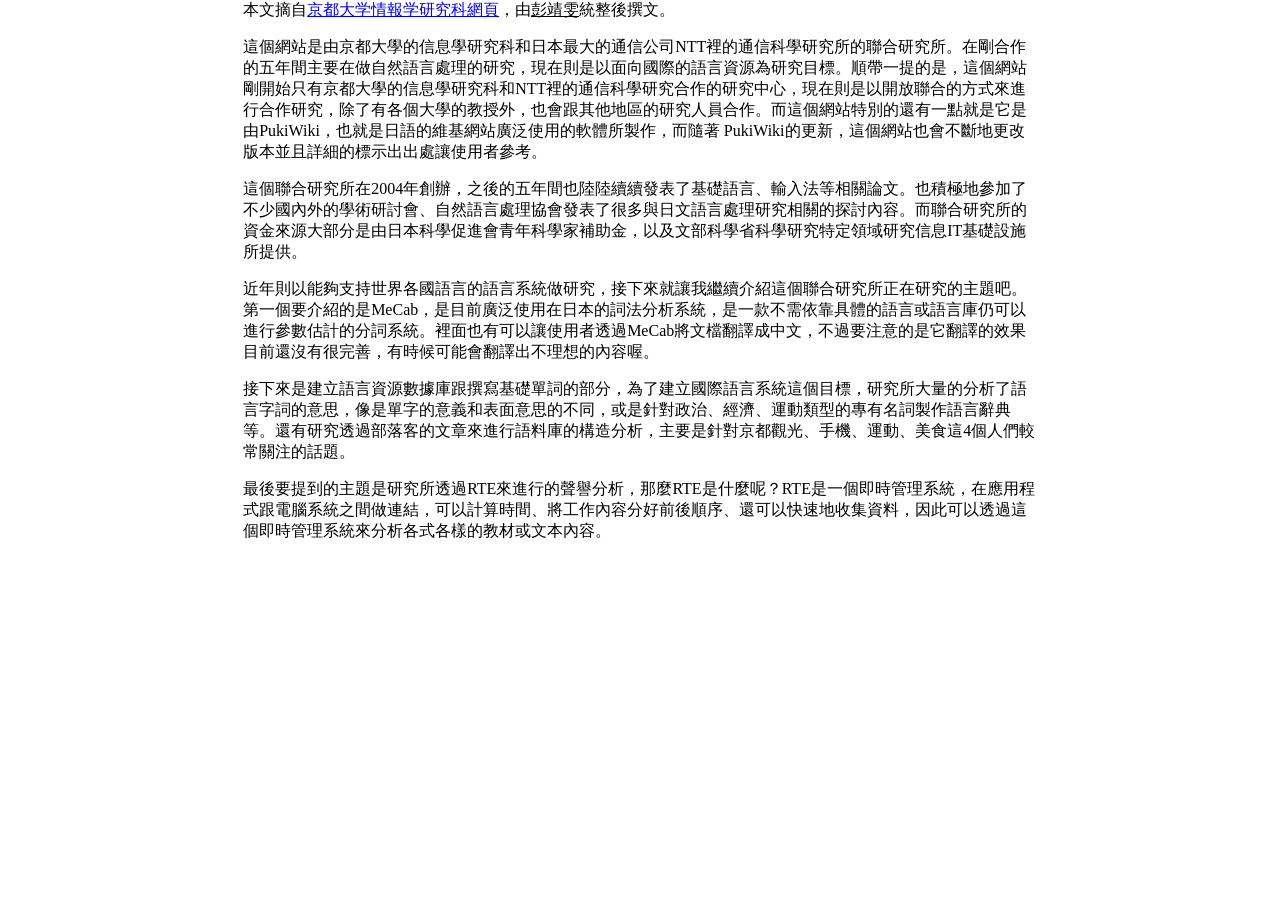
<file: mysite/test.html>
<html><head><meta charset="utf-8" /><style>.pydocx-caps {text-transform:uppercase}.pydocx-center {text-align:center}.pydocx-comment {color:blue}.pydocx-delete {color:red;text-decoration:line-through}.pydocx-hidden {visibility:hidden}.pydocx-insert {color:green}.pydocx-left {text-align:left}.pydocx-list-style-type-cardinalText {list-style-type:decimal}.pydocx-list-style-type-decimal {list-style-type:decimal}.pydocx-list-style-type-decimalEnclosedCircle {list-style-type:decimal}.pydocx-list-style-type-decimalEnclosedFullstop {list-style-type:decimal}.pydocx-list-style-type-decimalEnclosedParen {list-style-type:decimal}.pydocx-list-style-type-decimalZero {list-style-type:decimal-leading-zero}.pydocx-list-style-type-lowerLetter {list-style-type:lower-alpha}.pydocx-list-style-type-lowerRoman {list-style-type:lower-roman}.pydocx-list-style-type-none {list-style-type:none}.pydocx-list-style-type-ordinalText {list-style-type:decimal}.pydocx-list-style-type-upperLetter {list-style-type:upper-alpha}.pydocx-list-style-type-upperRoman {list-style-type:upper-roman}.pydocx-right {text-align:right}.pydocx-small-caps {font-variant:small-caps}.pydocx-strike {text-decoration:line-through}.pydocx-tab {display:inline-block;width:4em}.pydocx-underline {text-decoration:underline}body {margin:0px auto;width:49.61em}</style></head><body><p>本文摘自<a href="https://nlp.ist.i.kyoto-u.ac.jp/kuntt/index.php">京都大学情報学研究科網頁</a>，由<span class="pydocx-underline">彭靖雯</span>統整後撰文。</p><p><span style="text-indent:2.00em">這個網站是由京都大學的信息學研究科和日本最大的通信公司NTT裡的通信科學研究所的聯合研究所。在剛合作的五年間主要在做自然語言處理的研究，現在則是以面向國際的語言資源為研究目標。順帶一提的是，這個網站剛開始只有京都大學的信息學研究科和NTT裡的通信科學研究合作的研究中心，現在則是以開放聯合的方式來進行合作研究，除了有各個大學的教授外，也會跟其他地區的研究人員合作。而這個網站特別的還有一點就是它是由PukiWiki，也就是日語的維基網站廣泛使用的軟體所製作，而隨著 PukiWiki的更新，這個網站也會不斷地更改版本並且詳細的標示出出處讓使用者參考。</span></p><p><span style="text-indent:2.00em">這個聯合研究所在2004年創辦，之後的五年間也陸陸續續發表了基礎語言、輸入法等相關論文。也積極地參加了不少國內外的學術研討會、自然語言處理協會發表了很多與日文語言處理研究相關的探討內容。而聯合研究所的資金來源大部分是由日本科學促進會青年科學家補助金，以及文部科學省科學研究特定領域研究信息IT基礎設施所提供。</span></p><p><span style="text-indent:2.00em">近年則以能夠支持世界各國語言的語言系統做研究，接下來就讓我繼續介紹這個聯合研究所正在研究的主題吧。第一個要介紹的是MeCab，是目前廣泛使用在日本的詞法分析系統，是一款不需依靠具體的語言或語言庫仍可以進行參數估計的分詞系統。裡面也有可以讓使用者透過MeCab將文檔翻譯成中文，不過要注意的是它翻譯的效果目前還沒有很完善，有時候可能會翻譯出不理想的內容喔。</span></p><p><span style="text-indent:2.00em">接下來是建立語言資源數據庫跟撰寫基礎單詞的部分，為了建立國際語言系統這個目標，研究所大量的分析了語言字詞的意思，像是單字的意義和表面意思的不同，或是針對政治、經濟、運動類型的專有名詞製作語言辭典等。還有研究透過部落客的文章來進行語料庫的構造分析，主要是針對京都觀光、手機、運動、美食這4個人們較常關注的話題。</span></p><p><span style="text-indent:2.00em">最後要提到的主題是研究所透過RTE來進行的聲譽分析，那麼RTE是什麼呢？RTE是一個即時管理系統，在應用程式跟電腦系統之間做連結，可以計算時間、將工作內容分好前後順序、還可以快速地收集資料，因此可以透過這個即時管理系統來分析各式各樣的教材或文本內容。</span></p></body></html>
</file>
